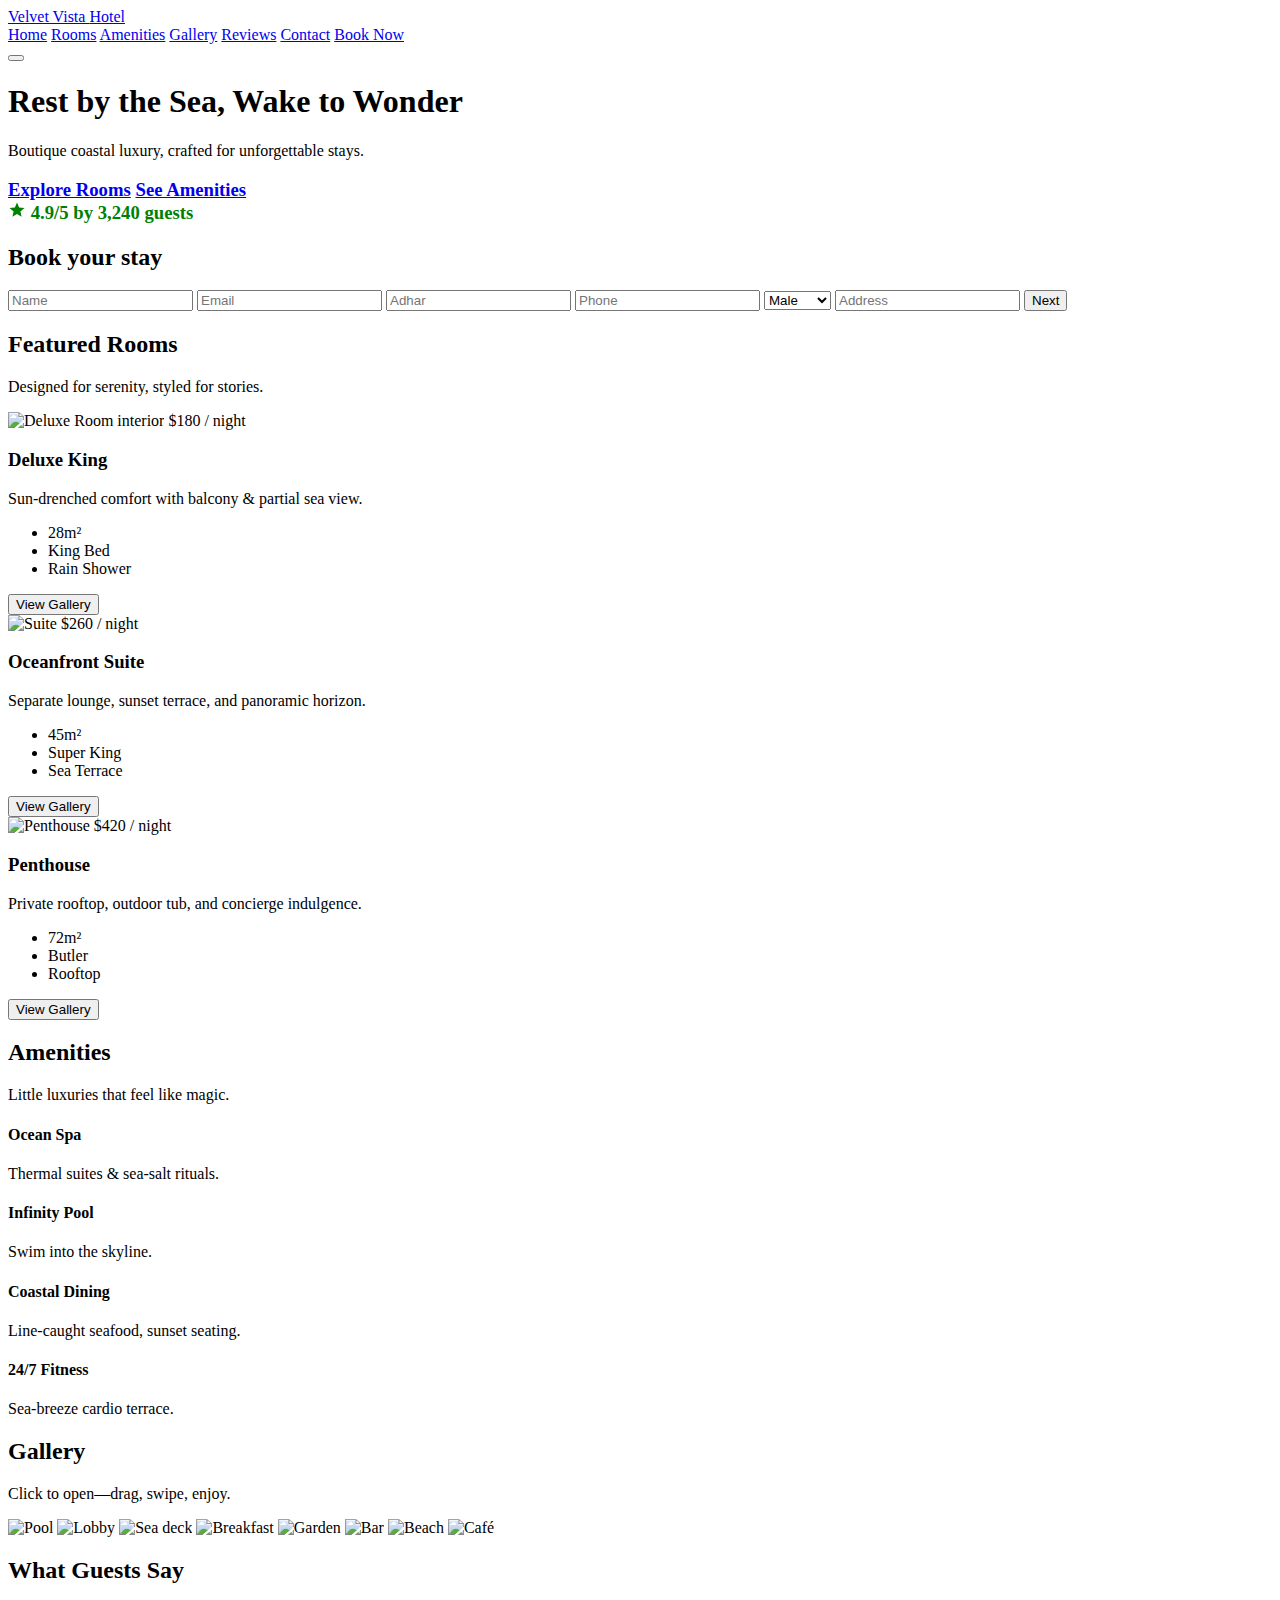
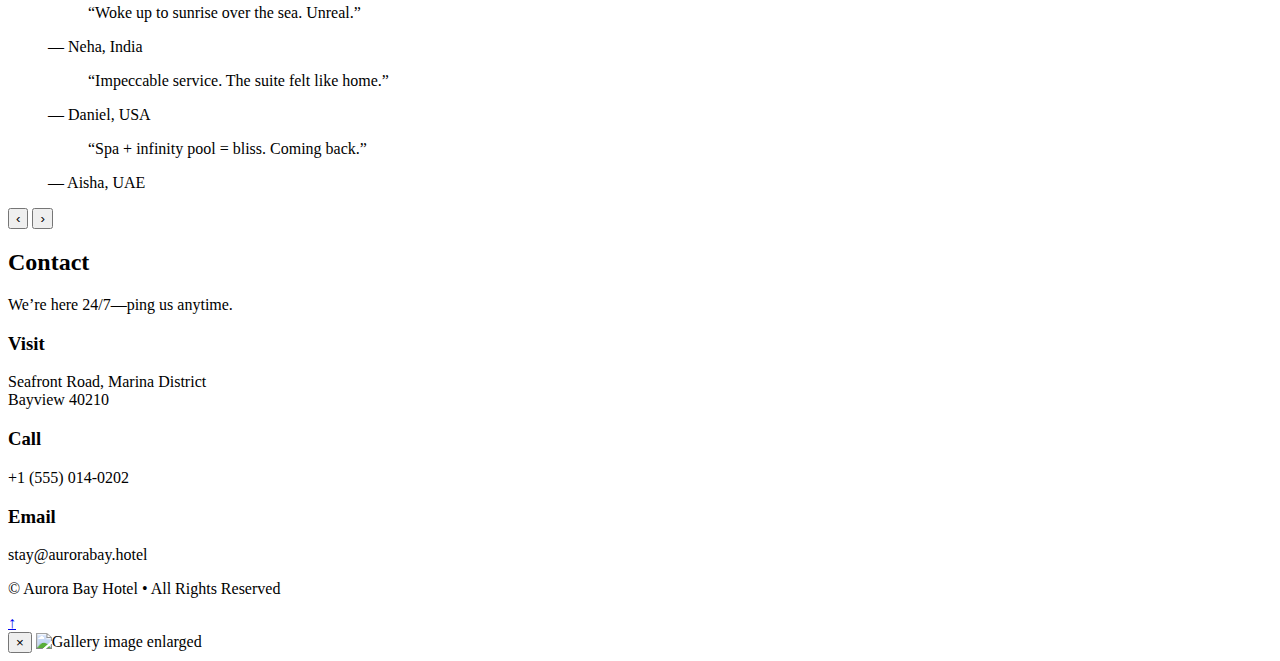
<file: target/classes/templates/customer/home.html>
<!DOCTYPE html>
<html lang="en" xmlns:th="http://www.thymeleaf.org">

<head>
	<meta charset="utf-8" />
	<meta name="viewport" content="width=device-width,initial-scale=1" />
	<title>Velvet Vista Hotel</title>
	<!--<link rel="preconnect" href="https://images.unsplash.com" crossorigin>-->
	<link rel="stylesheet" th:href="@{/css/customer-home.css}" />
	<link rel="icon" th:href="@{/images/logo.png}">
</head>

<body>
	<!-- Floating background orbs -->
	<div class="bg-orb orb-1"></div>
	<div class="bg-orb orb-2"></div>
	<div class="bg-orb orb-3"></div>

	<!-- Header / Nav -->
	<header class="header" id="header">
		<a href="#" class="logo">Velvet Vista <span>Hotel</span></a>
		<nav class="nav" id="nav">
			<a href="#home">Home</a>
			<a href="#rooms">Rooms</a>
			<a href="#amenities">Amenities</a>
			<a href="#gallery">Gallery</a>
			<a href="#reviews">Reviews</a>
			<a href="#contact">Contact</a>
			<a href="#book" class="btn btn-sm btn-primary">Book Now</a>
		</nav>
		<button class="hamburger" id="hamburger" aria-label="Menu">
			<span></span><span></span><span></span>
		</button>
	</header>

	<!-- Hero -->
	<section class="hero" id="home" data-parallax>
		<div class="hero-media" role="img" aria-label="Seaside hotel with pool"></div>
		<div class="hero-overlay"></div>
		<div class="hero-content">
			<h1 class="title">
				Rest by the <span class="accent">Sea</span>, Wake to <span class="accent">Wonder</span>
			</h1>
			<p class="subtitle">
				Boutique coastal luxury, crafted for unforgettable stays.
			</p>
			<span th:if="${msg != null}">
				<h3 class="subtitle" style="color: green;" th:text="${msg}"></p>
			</span>
			<div class="hero-cta">
				<a href="#rooms" class="btn btn-primary">Explore Rooms</a>
				<a href="#amenities" class="btn btn-ghost">See Amenities</a>
			</div>
			<div class="floating-badge">
				<svg viewBox="0 0 24 24" width="18" height="18" aria-hidden="true">
					<path d="M12 17.27 18.18 21l-1.64-7.03L22 9.24l-7.19-.61L12 2 9.19 8.63 2 9.24l5.46 4.73L5.82 21z"
						fill="currentColor" />
				</svg>
				4.9/5 by 3,240 guests
			</div>
		</div>
	</section>

	<!-- Booking widget -->
	<section class="booking" id="book">
		<form class="booking-card" method="post" id="bookingForm"
			th:action="@{/NewRegistrationContoller/Register-New-Customer}">
			<h2>Book your stay</h2>
			<div class="grid">
				<input type="text" name="name" placeholder="Name" required>
				<input type="email" name="email" placeholder="Email" required>
				<input type="number" name="adhar" placeholder="Adhar" required>
				<input type="number" name="phone" placeholder="Phone" required>
				<select name="gender" id="gender" required>
					<option value="Male">Male</option>
					<option value="Female">Female</option>
					<option value="Other">Other</option>
				</select>
				<input type="text" name="address" placeholder="Address" required>
				<button type="submit" class="btn btn-ghost">Next</button>
		</form>
	</section>


	<!-- Rooms -->
	<section class="section" id="rooms">
		<div class="section-head">
			<h2 class="section-title">Featured Rooms</h2>
			<p class="section-sub">Designed for serenity, styled for stories.</p>
		</div>

		<div class="cards">
			<!-- Room 1 -->
			<article class="card reveal">
				<div class="card-media">
					<img loading="lazy" th:src="@{/images/img1.avif}" alt="Deluxe Room interior" />
					<span class="chip">$180 / night</span>
				</div>
				<div class="card-body">
					<h3>Deluxe King</h3>
					<p>Sun-drenched comfort with balcony & partial sea view.</p>
					<ul class="pill-list">
						<li>28m²</li>
						<li>King Bed</li>
						<li>Rain Shower</li>
					</ul>
					<button class="btn btn-ghost open-gallery" data-gallery="deluxe">View Gallery</button>
				</div>
			</article>

			<!-- Room 2 -->
			<article class="card reveal">
				<div class="card-media">
					<img loading="lazy" th:src="@{/images/img2.avif}" alt="Suite" />
					<span class="chip">$260 / night</span>
				</div>
				<div class="card-body">
					<h3>Oceanfront Suite</h3>
					<p>Separate lounge, sunset terrace, and panoramic horizon.</p>
					<ul class="pill-list">
						<li>45m²</li>
						<li>Super King</li>
						<li>Sea Terrace</li>
					</ul>
					<button class="btn btn-ghost open-gallery" data-gallery="suite">View Gallery</button>
				</div>
			</article>

			<!-- Room 3 -->
			<article class="card reveal">
				<div class="card-media">
					<img loading="lazy" th:src="@{/images/img3.avif}" alt="Penthouse" />
					<span class="chip">$420 / night</span>
				</div>
				<div class="card-body">
					<h3>Penthouse</h3>
					<p>Private rooftop, outdoor tub, and concierge indulgence.</p>
					<ul class="pill-list">
						<li>72m²</li>
						<li>Butler</li>
						<li>Rooftop</li>
					</ul>
					<button class="btn btn-ghost open-gallery" data-gallery="penthouse">View Gallery</button>
				</div>
			</article>
		</div>
	</section>

	<!-- Amenities -->
	<section class="section soft" id="amenities">
		<div class="section-head">
			<h2 class="section-title">Amenities</h2>
			<p class="section-sub">Little luxuries that feel like magic.</p>
		</div>

		<div class="amenities-grid">
			<div class="amenity reveal">
				<div class="icon i-spa"></div>
				<h4>Ocean Spa</h4>
				<p>Thermal suites & sea-salt rituals.</p>
			</div>
			<div class="amenity reveal">
				<div class="icon i-pool"></div>
				<h4>Infinity Pool</h4>
				<p>Swim into the skyline.</p>
			</div>
			<div class="amenity reveal">
				<div class="icon i-food"></div>
				<h4>Coastal Dining</h4>
				<p>Line-caught seafood, sunset seating.</p>
			</div>
			<div class="amenity reveal">
				<div class="icon i-gym"></div>
				<h4>24/7 Fitness</h4>
				<p>Sea-breeze cardio terrace.</p>
			</div>
		</div>
	</section>

	<!-- Gallery -->
	<section class="section" id="gallery">
		<div class="section-head">
			<h2 class="section-title">Gallery</h2>
			<p class="section-sub">Click to open—drag, swipe, enjoy.</p>
		</div>

		<div class="masonry">
			<!-- 10 pretty images -->
			<img class="m-item reveal lightboxable" th:src="@{/images/img4.avif}" alt="Pool" />
			<img class="m-item reveal lightboxable" th:src="@{/images/img5.avif}" alt="Lobby" />
			<img class="m-item reveal lightboxable" th:src="@{/images/img6.avif}" alt="Sea deck" />
			<img class="m-item reveal lightboxable" th:src="@{/images/img7.avif}" alt="Breakfast" />
			<img class="m-item reveal lightboxable" th:src="@{/images/img8.avif}" alt="Garden" />
			<img class="m-item reveal lightboxable" th:src="@{/images/img9.avif}" alt="Bar" />
			<img class="m-item reveal lightboxable" th:src="@{/images/img10.avif}" alt="Beach" />
			<img class="m-item reveal lightboxable" th:src="@{/images/img11.png}" alt="Café" />
		</div>
	</section>

	<!-- Reviews (carousel) -->
	<section class="section soft" id="reviews">
		<div class="section-head">
			<h2 class="section-title">What Guests Say</h2>
		</div>

		<div class="carousel" id="carousel">
			<div class="c-track">
				<figure class="c-item">
					<blockquote>“Woke up to sunrise over the sea. Unreal.”</blockquote>
					<figcaption>— Neha, India</figcaption>
				</figure>
				<figure class="c-item">
					<blockquote>“Impeccable service. The suite felt like home.”</blockquote>
					<figcaption>— Daniel, USA</figcaption>
				</figure>
				<figure class="c-item">
					<blockquote>“Spa + infinity pool = bliss. Coming back.”</blockquote>
					<figcaption>— Aisha, UAE</figcaption>
				</figure>
			</div>
			<button class="c-btn prev" aria-label="Previous">‹</button>
			<button class="c-btn next" aria-label="Next">›</button>
		</div>
	</section>

	<!-- Contact -->
	<section class="section" id="contact">
		<div class="section-head">
			<h2 class="section-title">Contact</h2>
			<p class="section-sub">We’re here 24/7—ping us anytime.</p>
		</div>
		<div class="contact-grid">
			<div class="contact-card reveal">
				<h3>Visit</h3>
				<p>Seafront Road, Marina District<br />Bayview 40210</p>
			</div>
			<div class="contact-card reveal">
				<h3>Call</h3>
				<p>+1 (555) 014-0202</p>
			</div>
			<div class="contact-card reveal">
				<h3>Email</h3>
				<p>stay@aurorabay.hotel</p>
			</div>
		</div>
	</section>

	<!-- Footer -->
	<footer class="footer">
		<p>© <span id="year"></span> Aurora Bay Hotel • All Rights Reserved</p>
		<a href="#home" class="to-top" aria-label="Back to top">↑</a>
	</footer>

	<!-- Lightbox Modal -->
	<div class="lightbox" id="lightbox" aria-hidden="true">
		<button class="lightbox-close" id="lightboxClose" aria-label="Close">×</button>
		<img id="lightboxImg" alt="Gallery image enlarged" />
	</div>

	<script th:src="@{/javascript/customer-home.js}"></script>
</body>
<script>
	// Select all buttons with the class 'open-gallery'
	document.querySelectorAll(".open-gallery").forEach(button => {
		button.addEventListener("click", () => {
			// Redirect to show-rooms.html with gallery type as a query parameter
			window.location.href = "/customer/show-rooms";
		});
	});
</script>
</html>
</file>
